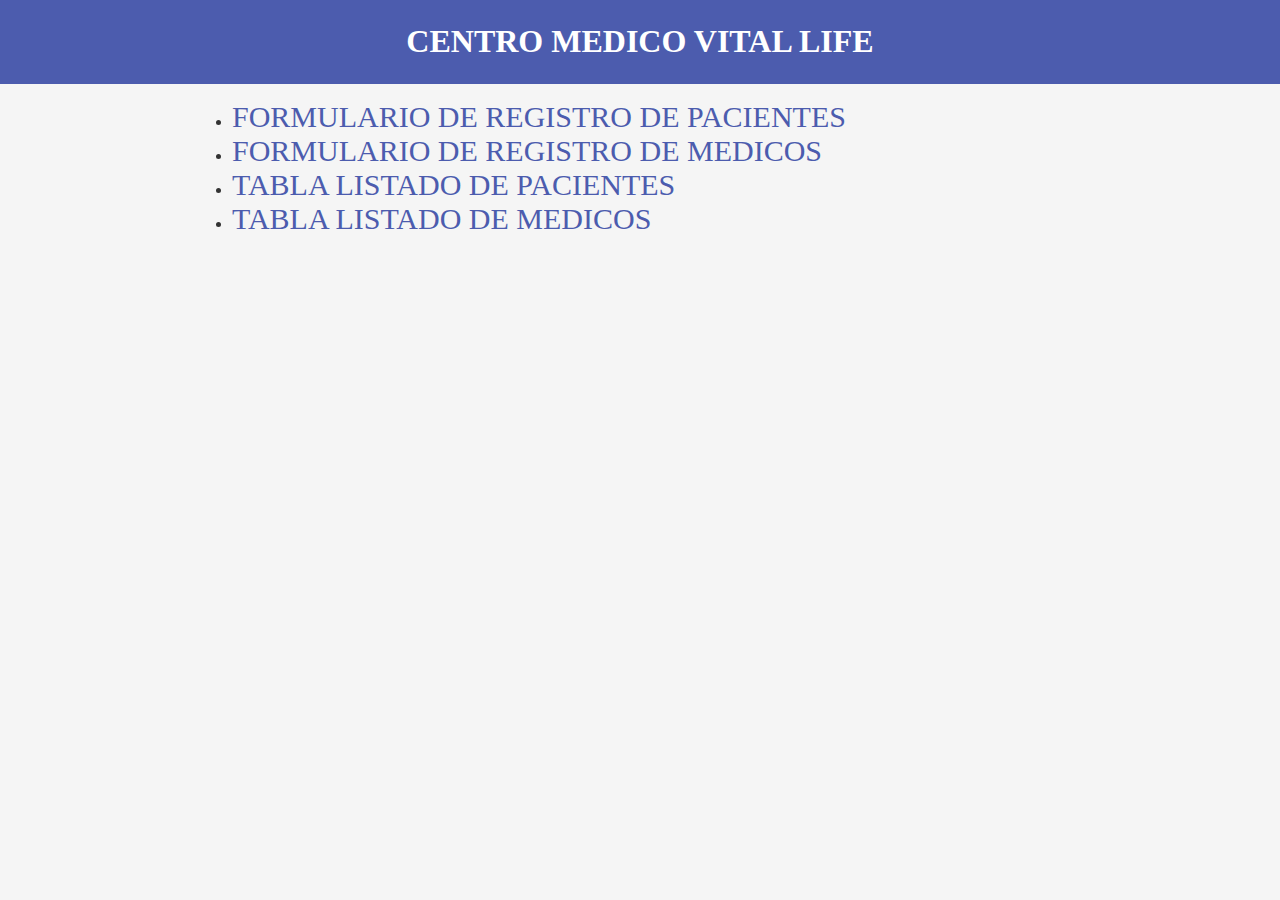
<file: index.html>
<!DOCTYPE html>
<html lang="en">

<head>
  <meta charset="UTF-8">
  <meta http-equiv="X-UA-Compatible" content="IE=edge">
  <meta name="viewport" content="width=device-width, initial-scale=1.0">
  <title>Formulario</title>
  <link rel="stylesheet" href="style.css">
</head>

<body>
  <header>
    <h1>CENTRO MEDICO VITAL LIFE</h1>
  </header>
  <main class="listado-container">
    <ul class="listado-servicios">
      <li><a href="formulario-pacientes.html">FORMULARIO DE REGISTRO DE PACIENTES</a></li>
      <li><a href="formulario-doctores.html">FORMULARIO DE REGISTRO DE MEDICOS </a></li>
      <li><a href="pacientes.html">TABLA LISTADO DE PACIENTES</a></li>
      <li><a href="medicos.html">TABLA LISTADO DE MEDICOS </a></li>
    </ul>
  </main>
</body>

</html>
</file>
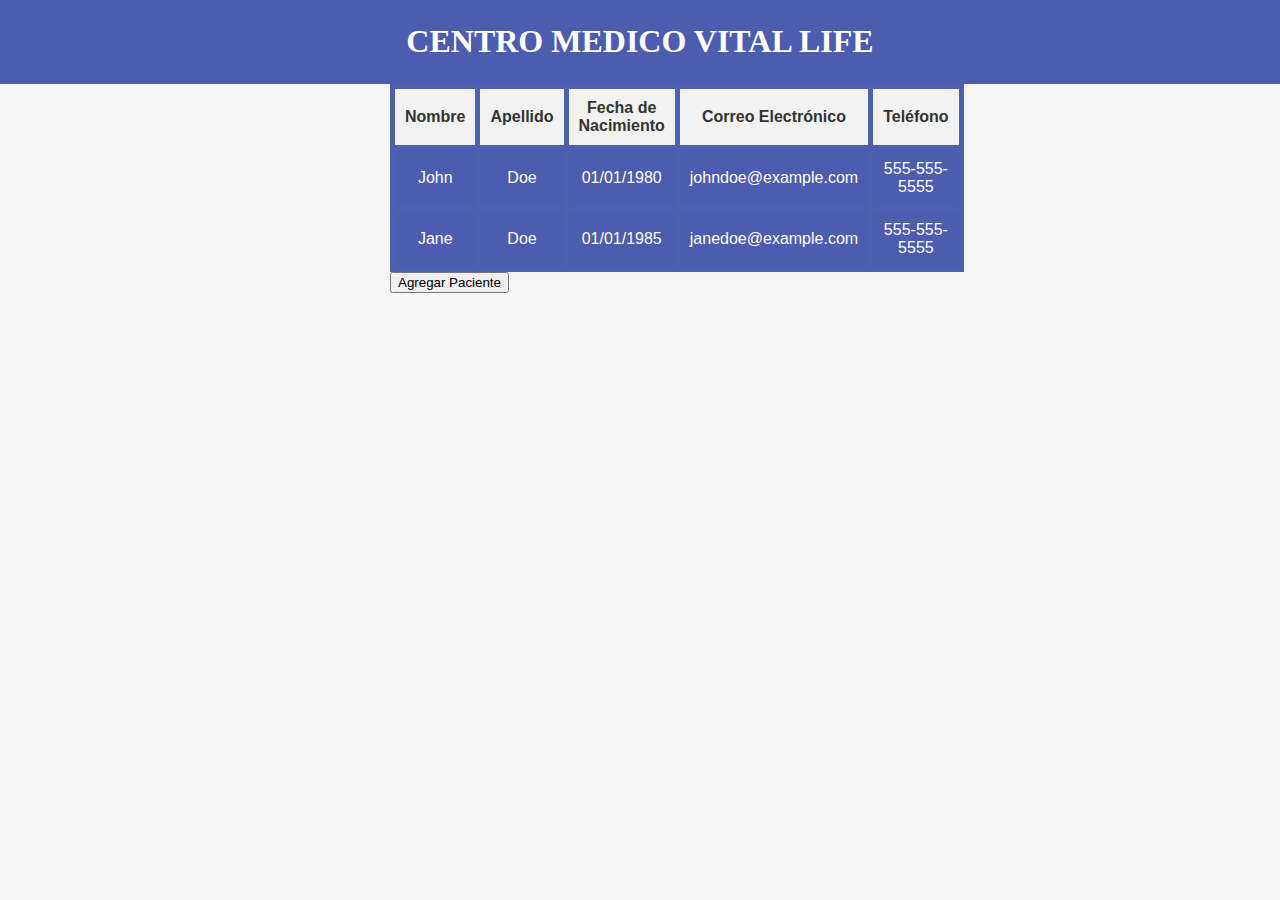
<file: registro-pacientes.html>
<!DOCTYPE html>
<html lang="en">

<head>
    <meta charset="UTF-8">
    <meta http-equiv="X-UA-Compatible" content="IE=edge">
    <meta name="viewport" content="width=device-width, initial-scale=1.0">
    <title>Formulario Veterinaria</title>
    <link rel="stylesheet" href="style.css">
</head>

<body>
    <header>
        <h1>CENTRO MEDICO VITAL LIFE</h1>
    </header>
    <main>
   <table id="tabla-pacientes">
  <thead>
    <tr>
      <th>Nombre</th>
      <th>Apellido</th>
      <th>Fecha de Nacimiento</th>
      <th>Correo Electrónico</th>
      <th>Teléfono</th>
    </tr>
  </thead>
  <tbody>
    <tr>
      <td>John</td>
      <td>Doe</td>
      <td>01/01/1980</td>
      <td>johndoe@example.com</td>
      <td>555-555-5555</td>
    </tr>
    <tr>
      <td>Jane</td>
      <td>Doe</td>
      <td>01/01/1985</td>
      <td>janedoe@example.com</td>
      <td>555-555-5555</td>
    </tr>
  </tbody>
</table>
<button onclick="agregarPaciente()">Agregar Paciente</button>
</file>
<file: style.css>
/* Estilos CSS para el formulario */
body {
  font-family: Georgia, serif;
  background-color: #f5f5f5;
  color: #333;
  margin: 0;
  padding: 0;
}

header {
  background-color: #4c5cae;
  color: #fff;
  padding: 3px;
}

rectangulo {
  background-color: white;
  width: 00px;
  height: 100px;
}

img {
  image-orientation: left;
  width: 250px;
}



h1,
h2 {
  margin-top: 20px;
  text-align: center;
}

main {
  max-width: 500px;
  margin: auto;
}

label {
  display: block;
  margin-bottom: 5px;
  font-weight: bold;
}

input,
select {
  display: block;
  width: 100%;
  margin-bottom: 15px;
  padding: 10px;
  border: 2px solid #ccc;
  border-radius: 4px;
  font-size: 16px;
  font-family: sans-serif;
  box-sizing: border-box;
}

input[type="submit"],
input[type="button"] {
  background-color: #4c5cae;
  color: white;
  border: none;
  border-radius: 4px;
  cursor: pointer;
  padding: 12px 20px;
  font-size: 16px;
  font-family: sans-serif;
  transition: background-color 0.3s ease;
}

input[type="submit"]:hover {
  background-color: #4c5cae;
}

span {
  color: red;
}

/* Estilos CSS para las tablas */
table {
  border-collapse: collapse;
  width: 100%;
  font-size: 16px;
  font-family: sans-serif;
}

th,
td {
  padding: 10px;
  text-align: center;
  border: 5px solid #4c60ae;
  background-color: #4c5cae;


}

td {
  color: #fff;
}

th {
  background-color: #f2f2f2;
  font-weight: bold;
}

.tabla-container {
  max-width: 80%;
}

.listado-container {
  max-width: 70%;
}

.boton-container {
  margin-block: 30px;
}

.listado-servicios a {
  text-decoration: none;
  color: #4c5cae;
  font-size: 30px;
}

.listado-servicios li::marker {
  content: 🐾;
}
</file>
